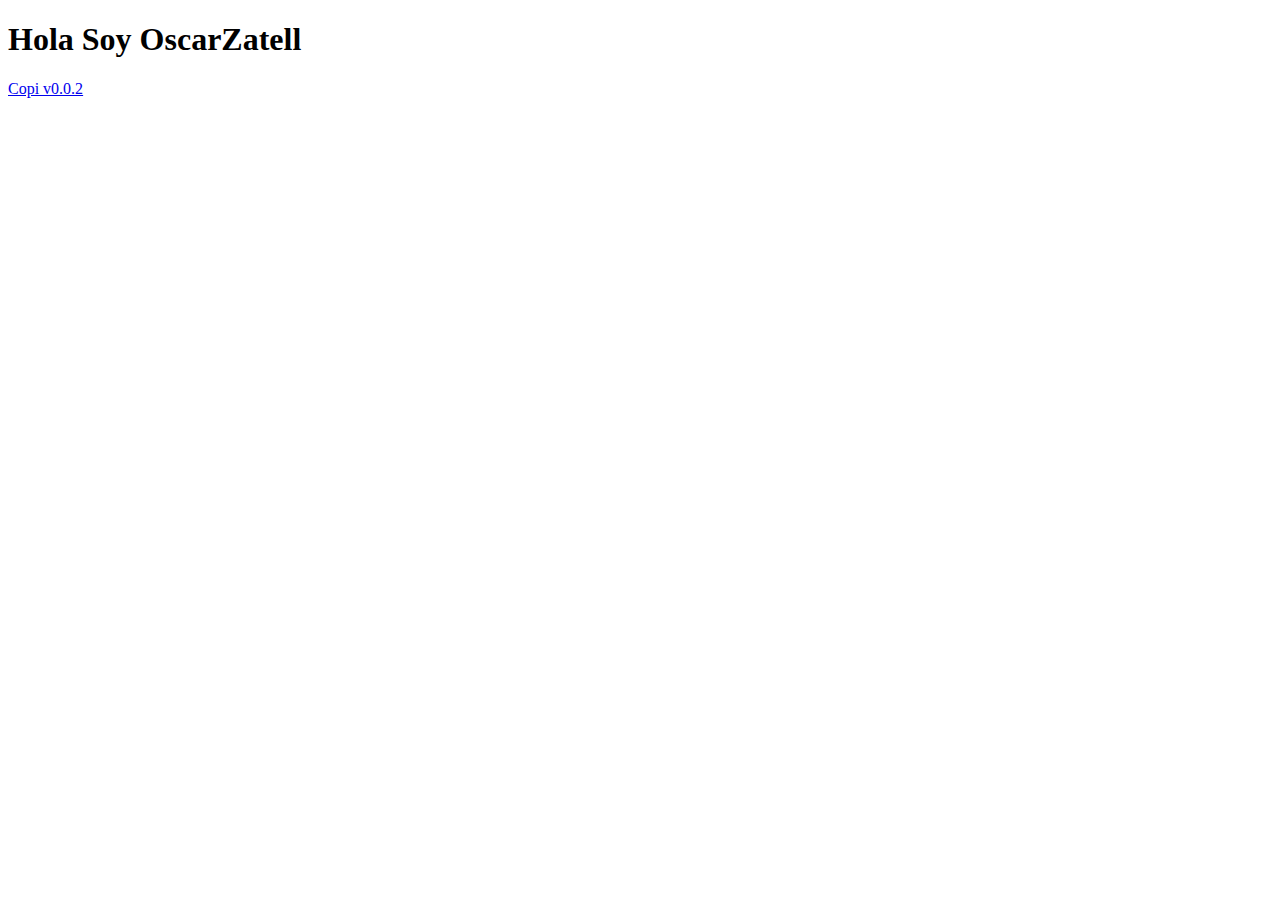
<file: index.html>
<!DOCTYPE html>
<html lang="es">
<head>
    <meta charset="UTF-8">
    <meta http-equiv="X-UA-Compatible" content="IE=edge">
    <meta name="viewport" content="width=device-width, initial-scale=1.0">
    <title>Oscar Zatell github</title>
</head>
<body>
    <h1>Hola Soy OscarZatell</h1>
    <a href="https://oscarzatell.github.io/copi/0.0.2/">Copi v0.0.2</a>
</body>
</html>
</file>
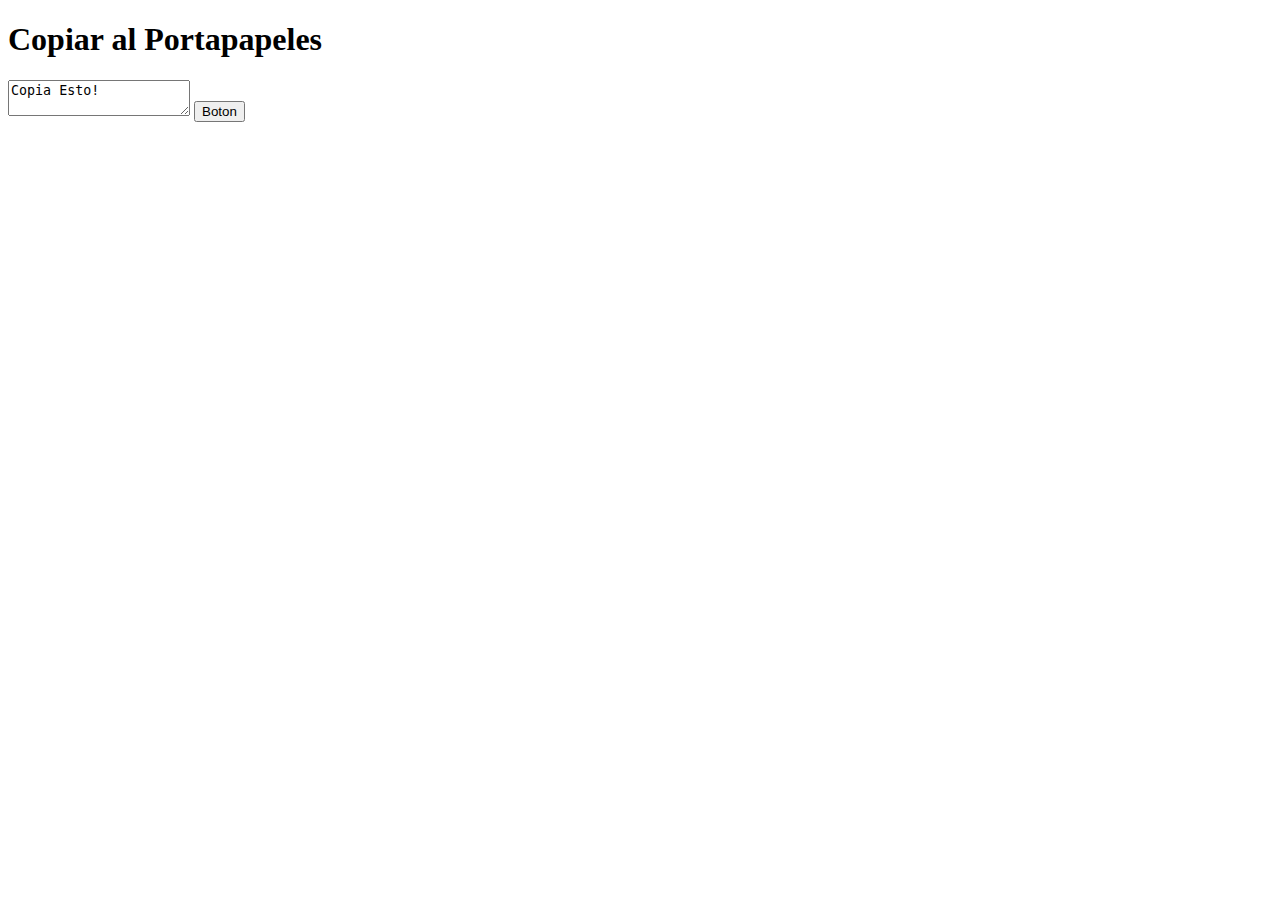
<file: copi/0.0.1/index.html>
<!DOCTYPE html>
<html lang="es">
<head>
    <meta charset="UTF-8">
    <meta http-equiv="X-UA-Compatible" content="IE=edge">
    <meta name="viewport" content="width=device-width, initial-scale=1.0">
    <title>Copi v0.0.1</title>
</head>
<body>
    <h1>Copiar al Portapapeles</h1>
    <div>
        <textarea id="codigo">Copia Esto!</textarea>
        <button id="btn">
            Boton
        </button>
    </div>
    <script>
const copi = () => {
    const content = document.getElementById('codigo');
    content.select();
    document.execCommand('copy');
};
document.getElementById('btn').onclick = copi;
</script>
</body>
</html>
</file>
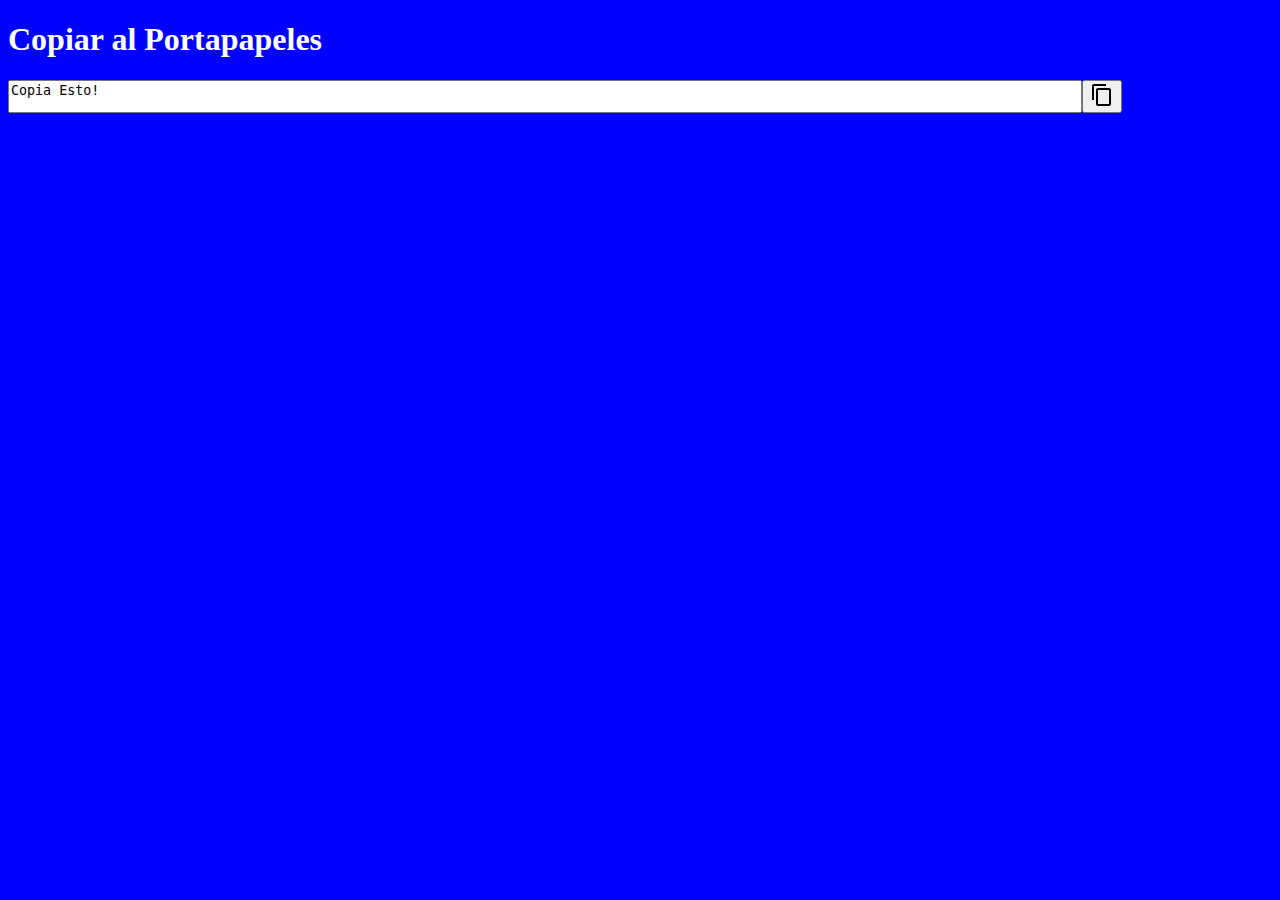
<file: copi/0.0.2/index.html>
<!DOCTYPE html>
<html lang="es">
<head>
    <meta charset="UTF-8">
    <meta http-equiv="X-UA-Compatible" content="IE=edge">
    <meta name="viewport" content="width=device-width, initial-scale=1.0">
    <title>Copi v0.0.2</title>
    <link rel="stylesheet" href="s.css">
</head>
<body>
    <h1>Copiar al Portapapeles</h1>
    <div class="container">
        <div class="frag">
            <textarea class="textarea" id="codigo">Copia Esto!</textarea>
            <button id="btn">
                <svg height="24px" viewBox="0 0 24 24" width="24px" fill="#000000"><path d="M16 1H4c-1.1 0-2 .9-2 2v14h2V3h12V1zm3 4H8c-1.1 0-2 .9-2 2v14c0 1.1.9 2 2 2h11c1.1 0 2-.9 2-2V7c0-1.1-.9-2-2-2zm0 16H8V7h11v14z"/></svg>
            </button>
        </div>
    </div>
    <script src="app.js"></script>
</body>
</html>
</file>
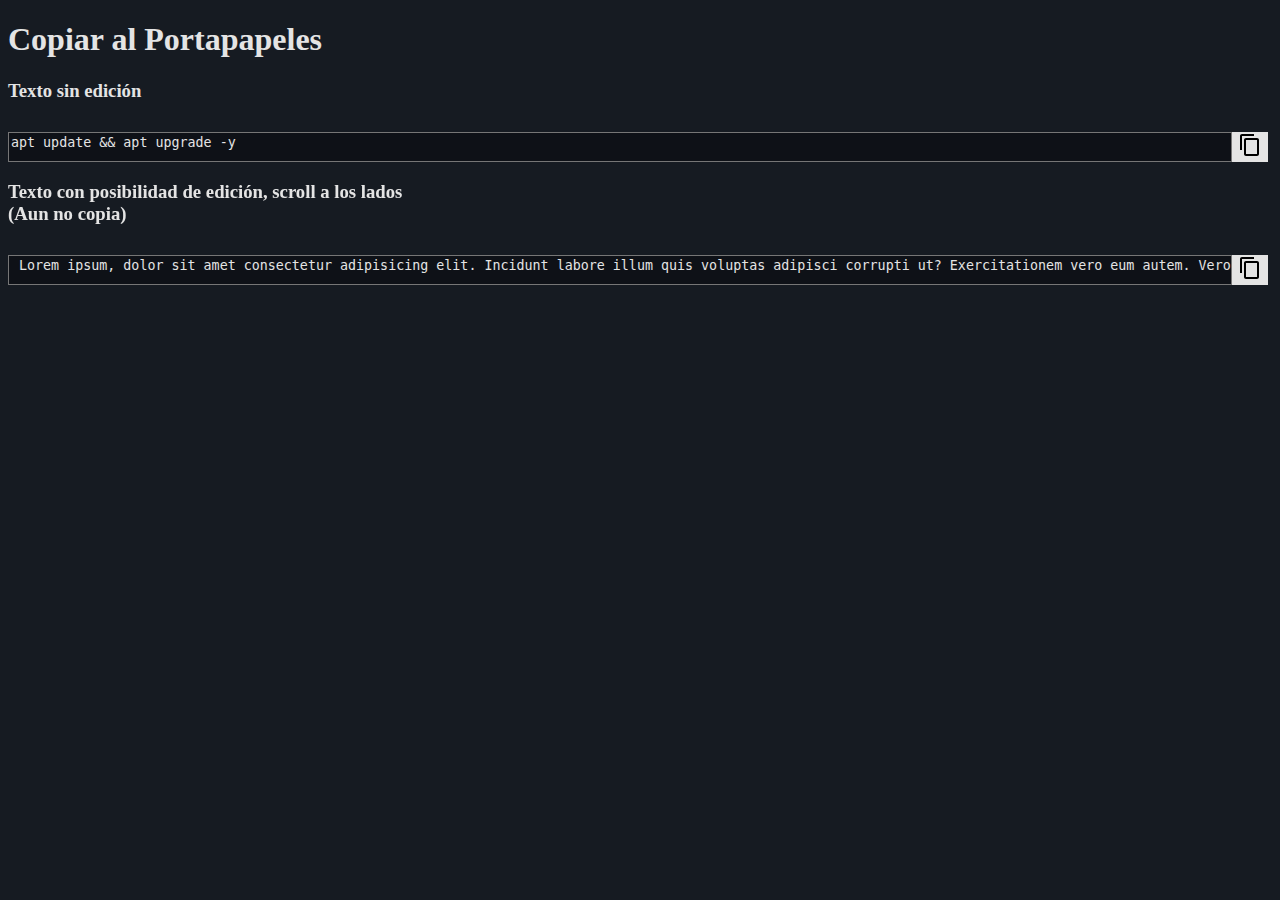
<file: copi/0.0.3/index.html>
<!DOCTYPE html>
<html lang="es">
<head>
    <meta charset="UTF-8">
    <meta http-equiv="X-UA-Compatible" content="IE=edge">
    <meta name="viewport" content="width=device-width, initial-scale=1.0">
    <title>Copi v0.0.3</title>
    <link rel="stylesheet" href="s.css">
</head>
<body>
    <h1>Copiar al Portapapeles</h1>

    <h3>Texto sin edición</h3>
    <div class="container">
        <div class="frag">
            <textarea readonly="readonly" class="textarea" id="codigo">apt update && apt upgrade -y</textarea>
            <button class="btn" id="btn">
                <svg 
                    height="24px" 
                    viewBox="0 0 24 24" 
                    width="24px" 
                    fill="#000000">
                    <path 
                        d="M16 1H4c-1.1 0-2 .9-2 2v14h2V3h12V1zm3 4H8c-1.1 0-2 .9-2 2v14c0 1.1.9 2 2 2h11c1.1 0 2-.9 2-2V7c0-1.1-.9-2-2-2zm0 16H8V7h11v14z"/>
                </svg>
            </button>
        </div>
    <h3>Texto con posibilidad de edición, scroll a los lados 
        <br>
        (Aun no copia)
    </h3>
        <div class="frag">
            <textarea class="textarea" id="codigo2"> Lorem ipsum, dolor sit amet consectetur adipisicing elit. Incidunt labore illum quis voluptas adipisci corrupti ut? Exercitationem vero eum autem. Vero dignissimos quae mollitia ipsa minus quam voluptates totam dolores!</textarea>
            <button class="btn" id="btn2">
                <svg 
                    height="24px" 
                    viewBox="0 0 24 24" 
                    width="24px" 
                    fill="#000000">
                    <path 
                        d="M16 1H4c-1.1 0-2 .9-2 2v14h2V3h12V1zm3 4H8c-1.1 0-2 .9-2 2v14c0 1.1.9 2 2 2h11c1.1 0 2-.9 2-2V7c0-1.1-.9-2-2-2zm0 16H8V7h11v14z"/>
                </svg>
            </button>
        </div>
    </div>
    <script src="app.js"></script>
</body>
</html>
</file>
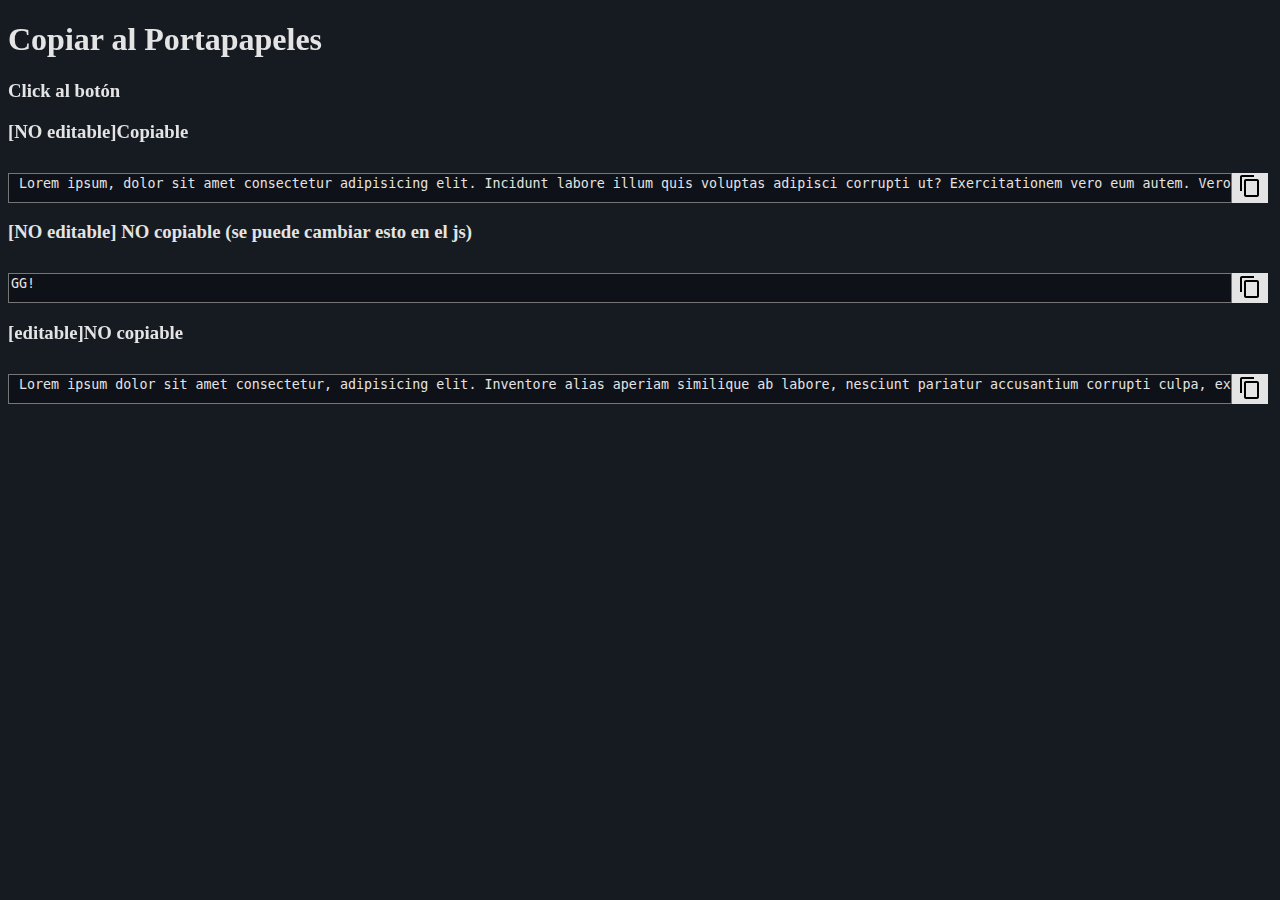
<file: copi/0.0.4/index.html>
<!DOCTYPE html>
<html lang="es">
<head>
    <meta charset="UTF-8">
    <meta http-equiv="X-UA-Compatible" content="IE=edge">
    <meta name="viewport" content="width=device-width, initial-scale=1.0">
    <title>Copi v0.0.4</title>
    <link rel="stylesheet" href="s.css">
</head>
<body>
    <h1>Copiar al Portapapeles</h1>

    <h3>Click al botón</h3>
    <div class="container">
        <h3>[NO editable]Copiable</h3>
        <div class="frag">
            <textarea readonly="readonly" class="textarea" id="codigo"> Lorem ipsum, dolor sit amet consectetur adipisicing elit. Incidunt labore illum quis voluptas adipisci corrupti ut? Exercitationem vero eum autem. Vero dignissimos quae mollitia ipsa minus quam voluptates totam dolores!</textarea>
            <button class="btn" id="btn">
                <svg 
                    height="24px" 
                    viewBox="0 0 24 24" 
                    width="24px" 
                    fill="#000000">
                    <path 
                        d="M16 1H4c-1.1 0-2 .9-2 2v14h2V3h12V1zm3 4H8c-1.1 0-2 .9-2 2v14c0 1.1.9 2 2 2h11c1.1 0 2-.9 2-2V7c0-1.1-.9-2-2-2zm0 16H8V7h11v14z"/>
                </svg>
            </button>
        </div>
        <h3>[NO editable] NO copiable (se puede cambiar esto en el js)</h3>
        <div class="frag">
            <textarea readonly="readonly" class="textarea" id="codigo1">GG!</textarea>
            <button class="btn" id="btn1">
                <svg 
                    height="24px" 
                    viewBox="0 0 24 24" 
                    width="24px" 
                    fill="#000000">
                    <path 
                        d="M16 1H4c-1.1 0-2 .9-2 2v14h2V3h12V1zm3 4H8c-1.1 0-2 .9-2 2v14c0 1.1.9 2 2 2h11c1.1 0 2-.9 2-2V7c0-1.1-.9-2-2-2zm0 16H8V7h11v14z"/>
                </svg>
            </button>
        </div>
        <h3>[editable]NO copiable</h3>
        <div class="frag">
            <textarea class="textarea" id="codigo2"> Lorem ipsum dolor sit amet consectetur, adipisicing elit. Inventore alias aperiam similique ab labore, nesciunt pariatur accusantium corrupti culpa, explicabo, saepe voluptate? Nobis, quibusdam. Optio voluptatem deleniti perspiciatis voluptatibus sapiente? </textarea>
            <button class="btn" id="btn2">
                <svg 
                    height="24px" 
                    viewBox="0 0 24 24" 
                    width="24px" 
                    fill="#000000">
                    <path 
                        d="M16 1H4c-1.1 0-2 .9-2 2v14h2V3h12V1zm3 4H8c-1.1 0-2 .9-2 2v14c0 1.1.9 2 2 2h11c1.1 0 2-.9 2-2V7c0-1.1-.9-2-2-2zm0 16H8V7h11v14z"/>
                </svg>
            </button>
        </div>
    </div>
    <script src="app.js"></script>
</body>
</html>
</file>
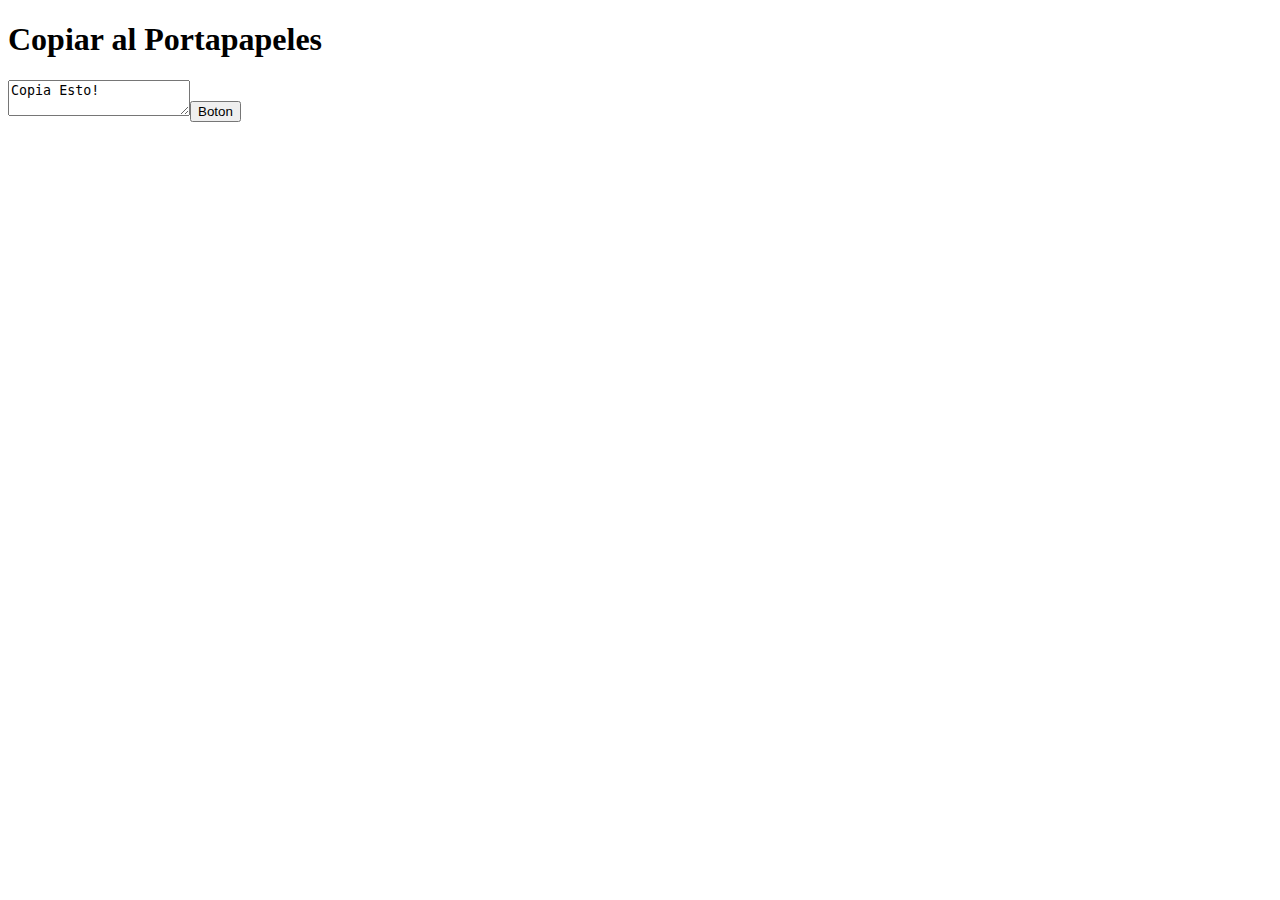
<file: copi/0.0.1/min/index.html>
<!DOCTYPE html><html lang="es"><head><meta charset="UTF-8"><meta http-equiv="X-UA-Compatible" content="IE=edge"><meta name="viewport" content="width=device-width,initial-scale=1"><title>Copi v0.0.1 mini</title></head><body><h1>Copiar al Portapapeles</h1><div><textarea id="codigo">Copia Esto!</textarea><button id="btn">Boton</button></div><script>const copi=()=>{document.getElementById("codigo").select(),document.execCommand("copy")};document.getElementById("btn").onclick=copi;</script></body></html>
</file>
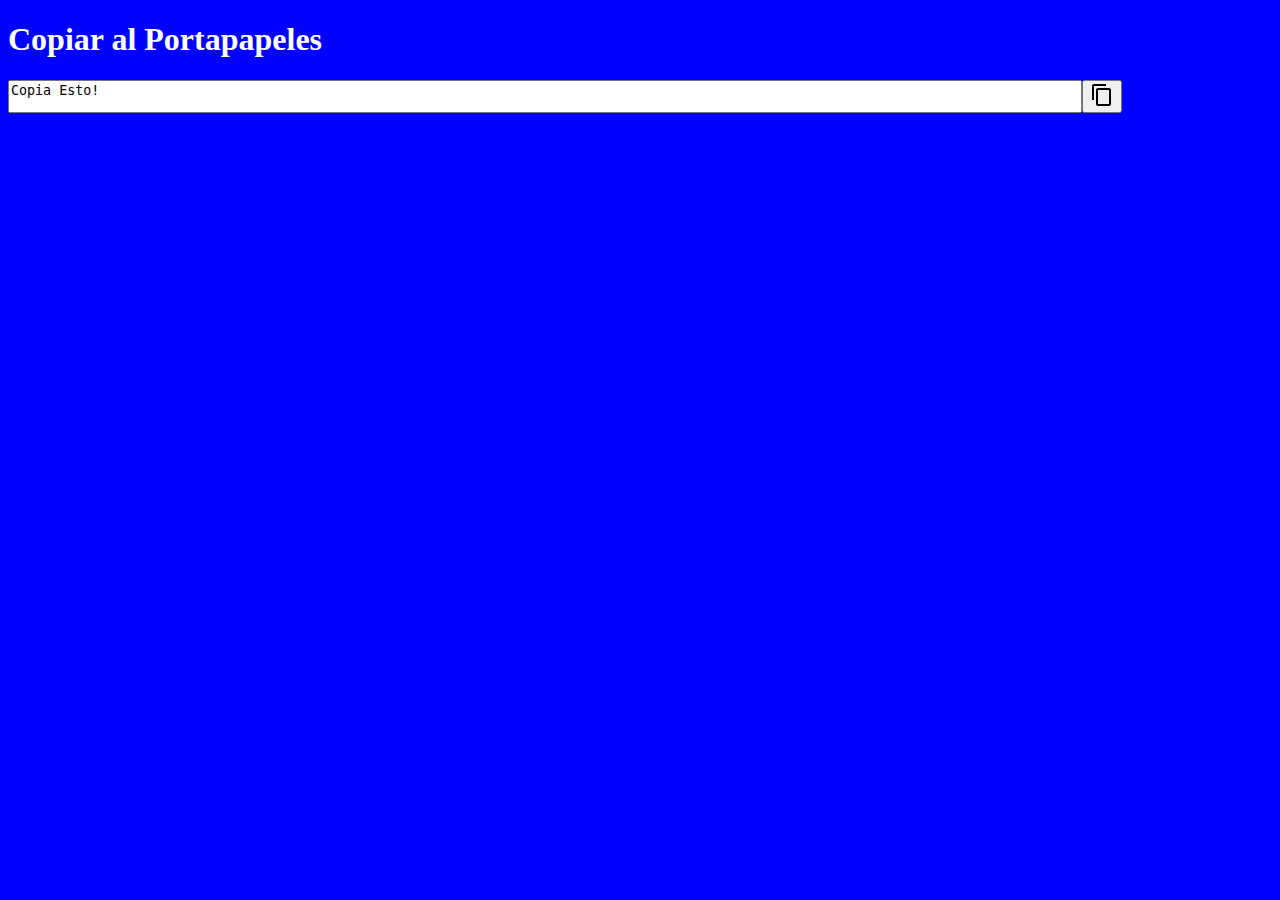
<file: copi/0.0.2/min/index.html>
<!DOCTYPE html><html lang="es"><head><meta charset="UTF-8"><meta http-equiv="X-UA-Compatible" content="IE=edge"><meta name="viewport" content="width=device-width, initial-scale=1.0"><title>Copi v0.0.2 mini</title></head><body><style>:root{--dark-mode:blue;--dark-mode-c:white}*{box-sizing:border-box}body{background-color:var(--dark-mode)}h1{color:var(--dark-mode-c)}.frag{background-color:transparent;display:block;height:30px}.textarea{overflow:hidden;resize:none;float:left;width:85%;height:calc(100% + 3px)}.button{float:left;width:10%;height:100%}</style><h1>Copiar al Portapapeles</h1><div class="container"><div class="frag"><textarea class="textarea" id="codigo">Copia Esto!</textarea><button id="btn"><svg height="24px" viewBox="0 0 24 24" width="24px" fill="#000000"><path d="M16 1H4c-1.1 0-2 .9-2 2v14h2V3h12V1zm3 4H8c-1.1 0-2 .9-2 2v14c0 1.1.9 2 2 2h11c1.1 0 2-.9 2-2V7c0-1.1-.9-2-2-2zm0 16H8V7h11v14z"/></svg></button></div></div><script>const copi=()=>{document.getElementById("codigo").select(),document.execCommand("copy")};document.getElementById("btn").onclick=copi;</script></body></html>
</file>
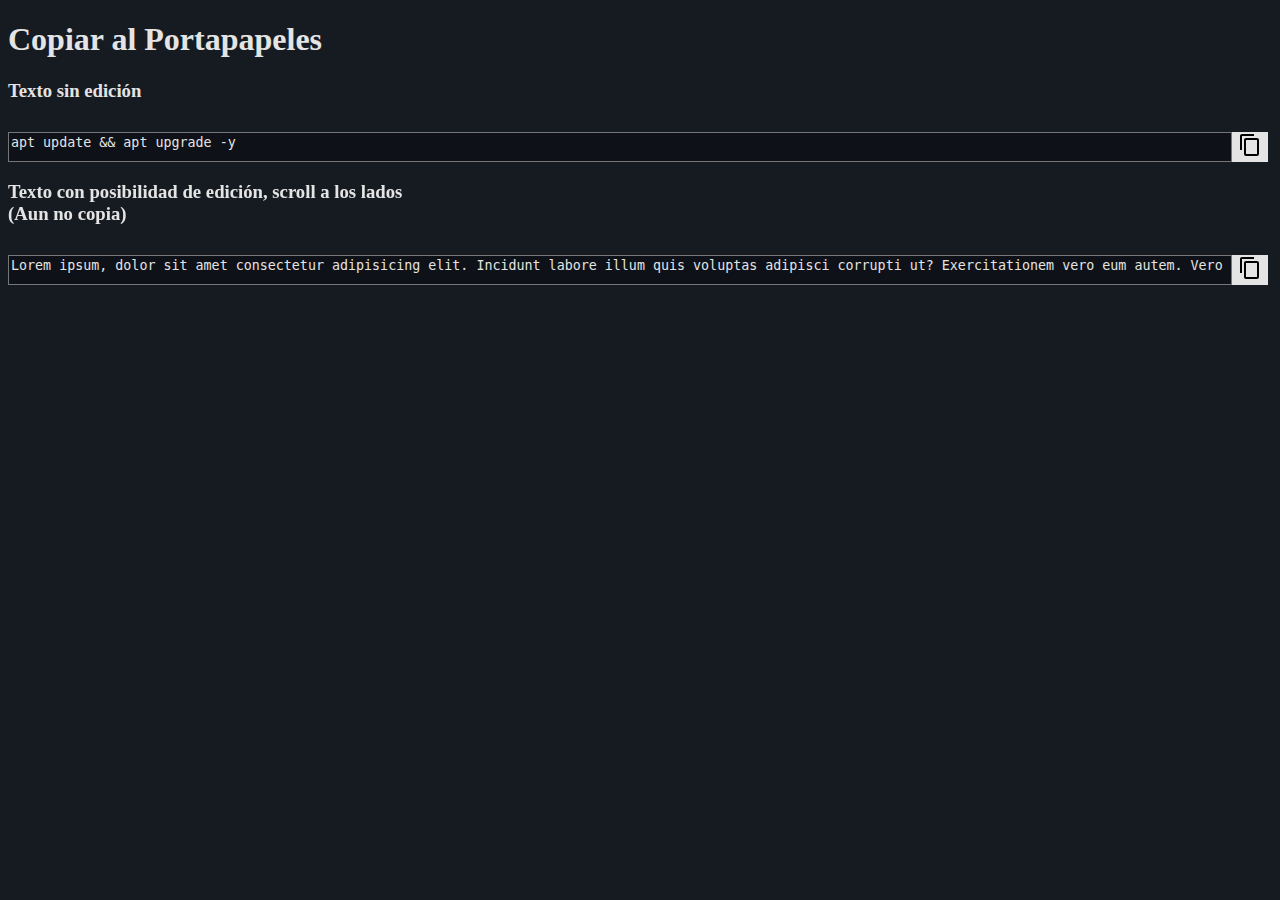
<file: copi/0.0.3/min/index.html>
<!DOCTYPE html><html lang="es"><head><meta charset="UTF-8"><meta http-equiv="X-UA-Compatible" content="IE=edge"><meta name="viewport" content="width=device-width, initial-scale=1.0"><title>Copi v0.0.3 mini</title></head><body><style>:root{--a:#0e1117;--b:#161b22;--c:#e4e4e4}*{box-sizing:border-box}body{background-color:var(--b)}h1,h3{color:var(--c)}.frag{background-color:transparent;display:block;height:30px;margin-top:30px}.textarea{background-color:var(--a);color:var(--c);overflow:hidden;resize:none;float:left;width:calc(100% - 40px);height:calc(100%);overflow-x:scroll;white-space:pre}.btn{background:var(--c);border:1px;height:100%} </style><h1>Copiar al Portapapeles</h1><h3>Texto sin edición</h3><div class="container"><div class="frag"><textarea readonly="readonly" class="textarea" id="codigo">apt update && apt upgrade -y</textarea><button class="btn" id="btn"><svg height="24px" viewBox="0 0 24 24" width="24px" fill="#000000"><path d="M16 1H4c-1.1 0-2 .9-2 2v14h2V3h12V1zm3 4H8c-1.1 0-2 .9-2 2v14c0 1.1.9 2 2 2h11c1.1 0 2-.9 2-2V7c0-1.1-.9-2-2-2zm0 16H8V7h11v14z"/></svg></button></div><h3>Texto con posibilidad de edición, scroll a los lados <br>(Aun no copia) </h3><div class="frag"><textarea class="textarea" id="codigo2">Lorem ipsum, dolor sit amet consectetur adipisicing elit. Incidunt labore illum quis voluptas adipisci corrupti ut? Exercitationem vero eum autem. Vero dignissimos quae mollitia ipsa minus quam voluptates totam dolores!</textarea><button class="btn" id="btn2"><svg height="24px" viewBox="0 0 24 24" width="24px" fill="#000000"><path d="M16 1H4c-1.1 0-2 .9-2 2v14h2V3h12V1zm3 4H8c-1.1 0-2 .9-2 2v14c0 1.1.9 2 2 2h11c1.1 0 2-.9 2-2V7c0-1.1-.9-2-2-2zm0 16H8V7h11v14z"/></svg></button></div></div><script>const copi=()=>{document.getElementById("codigo").select(),document.execCommand("copy")};document.getElementById("btn").onclick=copi;</script></body></html>
</file>
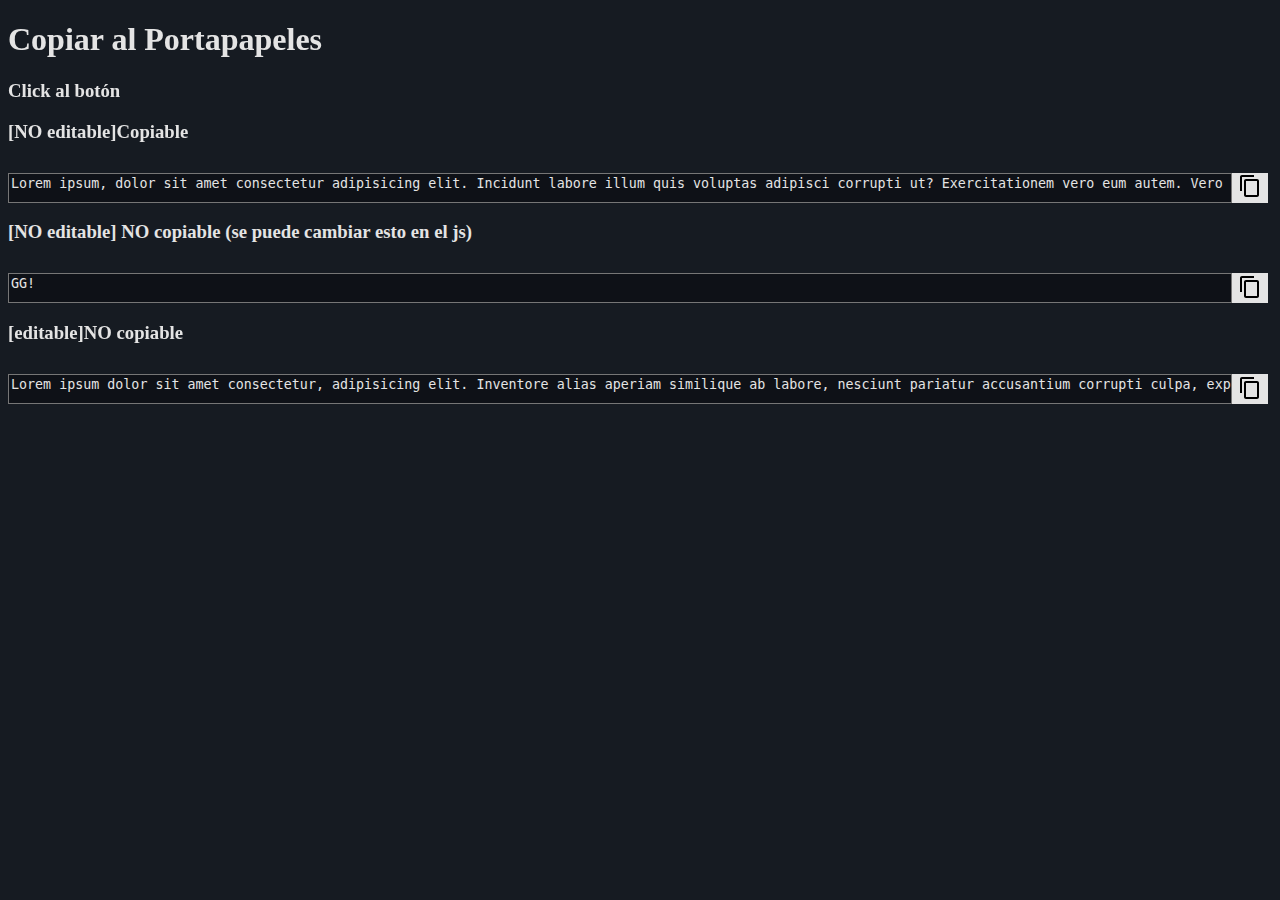
<file: copi/0.0.4/min/index.html>
<!DOCTYPE html><html lang="es"><head><meta charset="UTF-8"><meta http-equiv="X-UA-Compatible" content="IE=edge"><meta name="viewport" content="width=device-width, initial-scale=1.0"><title>Copi v0.0.4 mini</title></head><body><style>:root{ --a: #0e1117; --b: #161b22; --c: #e4e4e4;}*{ box-sizing: border-box}body{ background-color: var(--b)}h1, h3{ color: var(--c)}.frag{ background-color: transparent; display: block; height: 30px; margin-top: 30px}.textarea{ background-color: var(--a); color: var(--c); overflow:hidden; resize: none; float:left; width: calc(100% - 40px); height: calc(100%); overflow-x: scroll; white-space: pre}.btn{ background: var(--c); border: 1px; height: 100%} </style><h1>Copiar al Portapapeles</h1><h3>Click al botón</h3><div class="container"><h3>[NO editable]Copiable</h3><div class="frag"><textarea readonly="readonly" class="textarea" id="codigo">Lorem ipsum, dolor sit amet consectetur adipisicing elit. Incidunt labore illum quis voluptas adipisci corrupti ut? Exercitationem vero eum autem. Vero dignissimos quae mollitia ipsa minus quam voluptates totam dolores!</textarea><button class="btn" id="btn"><svg height="24px" viewBox="0 0 24 24" width="24px" fill="#000000"><path d="M16 1H4c-1.1 0-2 .9-2 2v14h2V3h12V1zm3 4H8c-1.1 0-2 .9-2 2v14c0 1.1.9 2 2 2h11c1.1 0 2-.9 2-2V7c0-1.1-.9-2-2-2zm0 16H8V7h11v14z"/></svg></button></div><h3>[NO editable] NO copiable (se puede cambiar esto en el js)</h3><div class="frag"><textarea readonly="readonly" class="textarea" id="codigo1">GG!</textarea><button class="btn" id="btn1"><svg height="24px" viewBox="0 0 24 24" width="24px" fill="#000000"><path d="M16 1H4c-1.1 0-2 .9-2 2v14h2V3h12V1zm3 4H8c-1.1 0-2 .9-2 2v14c0 1.1.9 2 2 2h11c1.1 0 2-.9 2-2V7c0-1.1-.9-2-2-2zm0 16H8V7h11v14z"/></svg></button></div><h3>[editable]NO copiable</h3><div class="frag"><textarea class="textarea" id="codigo2">Lorem ipsum dolor sit amet consectetur, adipisicing elit. Inventore alias aperiam similique ab labore, nesciunt pariatur accusantium corrupti culpa, explicabo, saepe voluptate? Nobis, quibusdam. Optio voluptatem deleniti perspiciatis voluptatibus sapiente? </textarea><button class="btn" id="btn2"><svg height="24px" viewBox="0 0 24 24" width="24px" fill="#000000"><path d="M16 1H4c-1.1 0-2 .9-2 2v14h2V3h12V1zm3 4H8c-1.1 0-2 .9-2 2v14c0 1.1.9 2 2 2h11c1.1 0 2-.9 2-2V7c0-1.1-.9-2-2-2zm0 16H8V7h11v14z"/></svg></button></div></div><script>let x="codigo";let b="btn";const id=Id=>document.getElementById(Id);const copi=()=>{ const content=id(x); content.select(); document.execCommand('copy')};id(b).onclick=copi; </script></body></html>
</file>
<file: copi/0.0.2/s.css>
:root {
    --dark-mode: blue;  --dark-mode-c: white;
  }

*{
    box-sizing: border-box;
}

body{
    background-color: var(--dark-mode);
}
h1{
    color: var(--dark-mode-c);
}
.frag{
    background-color: transparent;
    display: block;
    height: 30px;
}
.textarea{
    overflow:hidden;
    resize: none;
    float:left;
    width: 85%;
    height: calc(100% + 3px);
}
.button{
    float: left;
    width: 10%;
    height: 100%;
}
</file>
<file: copi/0.0.3/s.css>
:root {
    --a: #0e1117;     --b: #161b22;     --c: #e4e4e4; 
  }

*{
    box-sizing: border-box;
}

body{
    background-color: var(--b);
}
h1, h3{
    color: var(--c);
}
.frag{
    background-color: transparent;
    display: block;
    height: 30px;
    margin-top: 30px;
}
.textarea{
    background-color: var(--a);
    color: var(--c);
    overflow:hidden;
    resize: none;
    float:left;
    width: calc(100% - 40px);
    height: calc(100%);
    overflow-x: scroll;
    white-space: pre;
}
.btn{
    background: var(--c);
    border: 1px;
    height: 100%;
}
</file>
<file: copi/0.0.4/s.css>
:root {
    --a: #0e1117;     --b: #161b22;     --c: #e4e4e4; 
  }

*{
    box-sizing: border-box;
}

body{
    background-color: var(--b);
}
h1, h3{
    color: var(--c);
}
.frag{
    background-color: transparent;
    display: block;
    height: 30px;
    margin-top: 30px;
}
.textarea{
    background-color: var(--a);
    color: var(--c);
    overflow:hidden;
    resize: none;
    float:left;
    width: calc(100% - 40px);
    height: calc(100%);
    overflow-x: scroll;
    white-space: pre;
}
.btn{
    background: var(--c);
    border: 1px;
    height: 100%;
}
</file>
